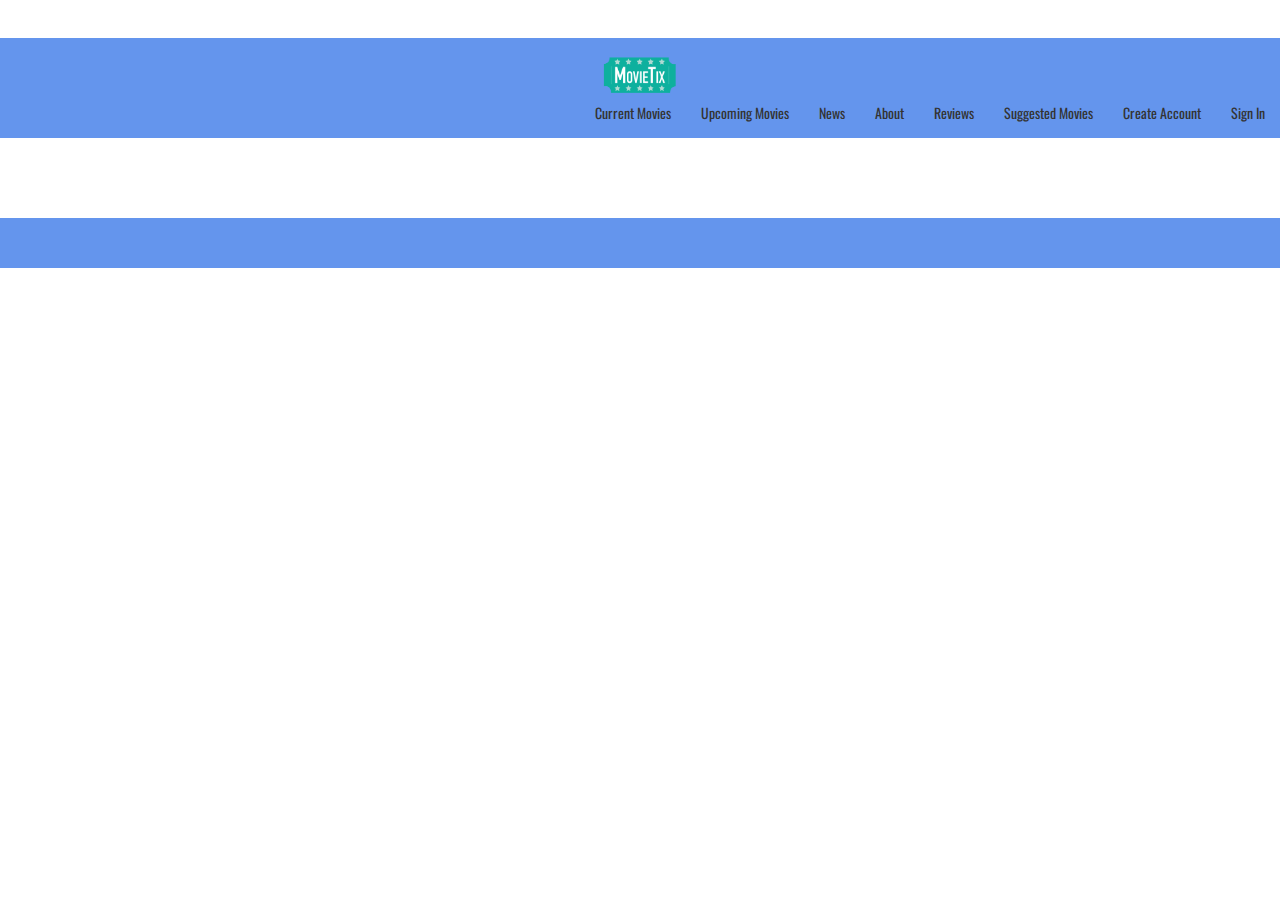
<file: src/index.html>
<html>
    <head>
        <script src="https://ajax.googleapis.com/ajax/libs/jquery/1.11.2/jquery.min.js"></script>
        <link rel="stylesheet" href="//maxcdn.bootstrapcdn.com/bootstrap/3.3.2/css/bootstrap.min.css"/>
        <link rel="stylesheet" href="../style/master.css"/>
        <script src="//maxcdn.bootstrapcdn.com/bootstrap/3.3.2/js/bootstrap.min.js"></script>
    </head>
    <body>
        <!-- global nav -->
        <header class="clearfix">
        </header>
        <!-- main body -->
        <br/>
        <br/>
        <br/>
        <br/>
        <!-- footer -->
        <footer class="clearfix">
        </footer>
        <script src="../js/dynamic-load.js" type="text/javascript"></script>
    </body>
</html>
</file>
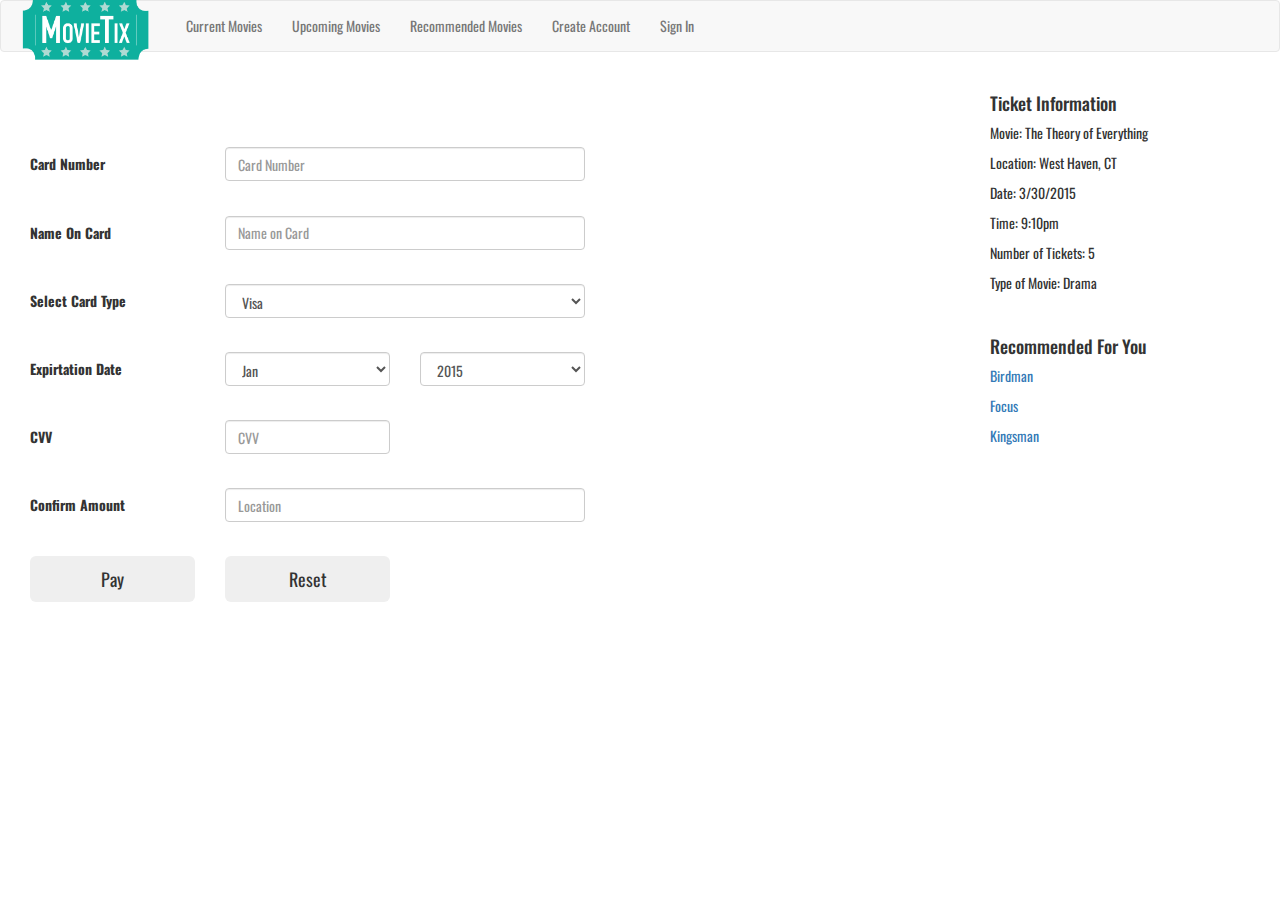
<file: src/purchase.html>
<!DOCTYPE html>
<html lang="en">
    <head>
        <title>Movie Tix | Purchase</title>
        <meta name=viewport content="width=device-width, initial-scale=1">
        <script src="https://ajax.googleapis.com/ajax/libs/jquery/1.11.2/jquery.min.js"></script>
        <link rel="stylesheet" href="http://maxcdn.bootstrapcdn.com/bootstrap/3.3.2/css/bootstrap.min.css"/>
        <link rel="stylesheet" href="../style/master.css"/>
        <link rel="stylesheet" href="../style/purchase.css"/>
    </head>
    <body>
        <!-- global nav -->
        <nav class="navbar navbar-default">
          <div class="container-fluid">
            <!-- Brand and toggle get grouped for better mobile display -->
            <div class="navbar-header">
              <button type="button" class="navbar-toggle collapsed" data-toggle="collapse" data-target="#bs-example-navbar-collapse-1">
                <span class="sr-only">Toggle navigation</span>
                <span class="icon-bar"></span>
                <span class="icon-bar"></span>
                <span class="icon-bar"></span>
              </button>
              <a class="navbar-brand" href="#"><img class="logo" src="../img/logo.png" alt=""></a>
            </div>

            <!-- Collect the nav links, forms, and other content for toggling -->
            <div class="collapse navbar-collapse" id="bs-example-navbar-collapse-1">
              <ul class="nav navbar-nav">
                <li><a href="#">Current Movies</a></li>
                <li><a href="#">Upcoming Movies</a></li>
                <li><a href="#">Recommended Movies</a></li>
                <li><a href="#">Create Account</a></li>
                <li><a href="#">Sign In</a></li>
              </ul>
            </div><!-- /.navbar-collapse -->
          </div><!-- /.container-fluid -->
        </nav>
        <!-- main body -->
        <!--<div class="container-fluid">
            <div class="row">-->
                <div class="main-content col-xs-12 col-md-8">
                    <div class="form container-fluid form-horizontal container">
                        <div class="form-group">
                            <label class="col-xs-12 col-md-2 control-label text-left">Card Number</label>
                            <div class="col-xs-12 col-md-4"><input type="text" class="form-control" placeholder="Card Number" /></div>
                        </div>
                        <div class="form-group">
                            <label class="col-xs-12 col-md-2 control-label text-left">Name On Card</label>
                            <div class="col-xs-12 col-md-4"><input type="text" class="form-control" placeholder="Name on Card" /></div>
                        </div> 
                        <div class="form-group">
                            <label class="col-xs-12 col-md-2 control-label text-left">Select Card Type</label>
                            <div class="col-xs-12 col-md-4">
                                <select id="cardType" class="form-control">
                                    <option value="Visa">Visa</option>
                                    <option value="Mastercard">Mastercard</option>
                                    <option value="Discover">Discover</option>
                                </select>
                            </div>
                        </div>
                        <div class="form-group">
                            <label class="col-xs-12 col-md-2 control-label text-left">Expirtation Date</label>
                            <div class="col-xs-12 col-md-2">
                                <select id="expDateMonth" class="form-control">
                                    <option value="1">Jan</option>
                                    <option value="2">Feb</option>
                                    <option value="3">Mar</option>
                                    <option value="4">Apr</option>
                                    <option value="5">May</option>
                                    <option value="6">Jun</option>
                                    <option value="7">Jul</option>
                                    <option value="8">Aug</option>
                                    <option value="9">Sept</option>
                                    <option value="10">Oct</option>
                                    <option value="11">Nov</option>
                                    <option value="12">Dec</option>
                                </select>
                            </div>
                            <div class="col-xs-12 col-md-2">
                                <select id="expDateYear" class="form-control">
                                    <option value="2015">2015</option>
                                    <option value="2016">2016</option>
                                    <option value="2017">2017</option>
                                    <option value="2018">2018</option>
                                    <option value="2019">2019</option>
                                    <option value="2020">2020</option>
                                    <option value="2021">2021</option>
                                    <option value="2022">2022</option>
                                </select>
                            </div>
                        </div> 
                        <div class="form-group">
                            <label class="col-xs-12 col-md-2 control-label text-left">CVV</label>
                            <div class="col-xs-12 col-md-2"><input type="text" class="form-control" placeholder="CVV" maxlength="4" /></div>
                        </div> 
                        <div class="form-group">
                            <label class="col-xs-12 col-md-2 control-label text-left">Confirm Amount</label>
                            <div class="col-xs-12 col-md-4"><input type="text" class="form-control" placeholder="Location" /></div>
                        </div>
                        <div class="form-group">
                            <div class="formBtn col-xs-12 col-md-2">
                                <input type="button" class="btn btn-lg btn-block" value="Pay" id="submitBtn"/>
                            </div>
                            <div class="formBtn col-xs-12 col-md-2">
                                <input type="reset"  class="btn btn-lg btn-block" value="Reset" id="resetBtn" />
                            </div>
                        </div>
                    </div>
                </div>
                <div class="side-bar col-md-3 col-md-offset-1 hidden-xs hidden-sm">
                    <div id="ticketInfo" class="col-md-8">
                        <h4>Ticket Information</h4>
                        <p>Movie: The Theory of Everything</p>
                        <p>Location: West Haven, CT</p>
                        <p>Date: 3/30/2015</p>
                        <p>Time: 9:10pm</p>
                        <p>Number of Tickets: 5</p>
                        <p>Type of Movie: Drama</p>
                    </div>

                    <div id="recomentations" class="col-md-8">
                        <h4>Recommended For You</h4>
                        <p><a href="#">Birdman</a></p>
                        <p><a href="#">Focus</a></p>
                        <p><a href="#">Kingsman</a></p>
                    </div>
                </div>
           <!-- </div>
        </div>-->
        <!-- footer -->
        <script src="//maxcdn.bootstrapcdn.com/bootstrap/3.3.2/js/bootstrap.min.js"></script>
    </body>
</html>
</file>
<file: style/master.css>
@import url(http://fonts.googleapis.com/css?family=Oswald:400,300,700);
header, footer {
    position:relative; 
    display:block; 
    width:100%; 
    background-color:cornflowerblue;
}
header { 
    margin-top:3%; 
}

footer {
    height:50px;
}

body > * {
  font-family: 'Oswald', sans-serif; }

img {
  max-width: 100%;
  height: auto; }

.logo {
  width: 140px;
  position: relative;
  bottom: 122%;
  z-index: 4; 
}

.form { margin-top:5%; }

.form-group { margin:3% 0; }

/*.formBtn { position:relative; display:block; margin:1% 0; }
    .formBtn input { width:100%; }*/

@media (min-width: 768px){
    .form-horizontal .control-label { text-align:left; }
}
</file>
<file: style/purchase.css>
.side-bar > div { display:block; position:relative; margin:4% 0; }
@media (min-width:940px){
    /*.main-content { float:left; }
    .side-bar { float:right; }*/
    
}
</file>
